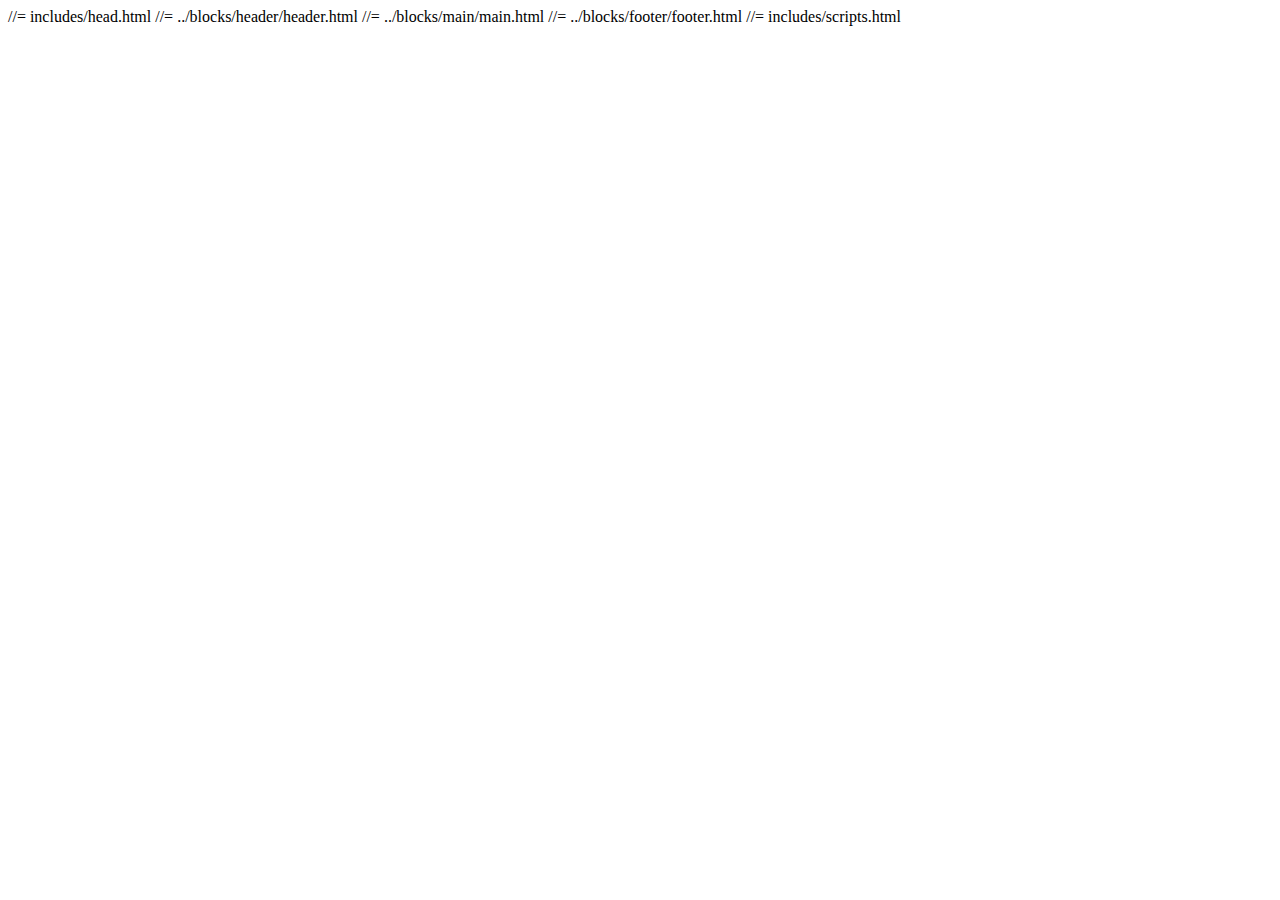
<file: src/views/index.html>
<!DOCTYPE html>
<html lang="ru">
	<head>
		<meta charset="utf-8">
		<meta http-equiv="X-UA-Compatible" content="IE=edge">
		<title>Muncak</title>
		//= includes/head.html
	</head>
	<body>
		//= ../blocks/header/header.html
		//= ../blocks/main/main.html
		//= ../blocks/footer/footer.html
		//= includes/scripts.html
	</body>
</html>
</file>
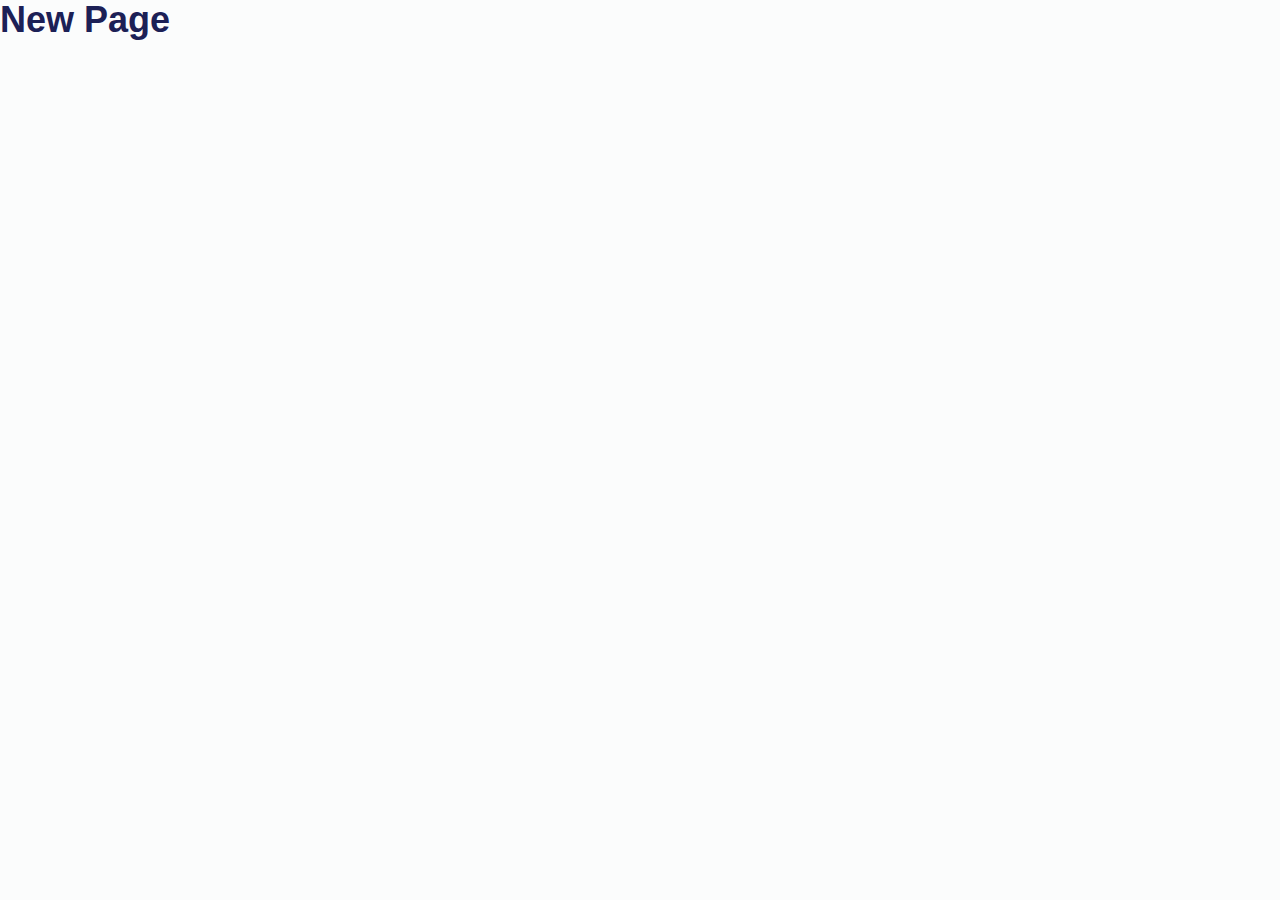
<file: docs/page.html>
<!DOCTYPE html>
<html lang="ru">
	<head>
		<meta charset="utf-8">
		<meta http-equiv="X-UA-Compatible" content="IE=edge">
		<title>New Page</title>
		<meta name="theme-color" content="#c9e0e04d">
		<meta name="apple-mobile-web-app-status-bar-style" content="black-translucent">
		<meta name="viewport" content="initial-scale=1.0, width=device-width">
		<link rel="shortcut icon" href="./img/favicons/favicon.ico" type="image/x-icon">
		<link rel="apple-touch-icon" href="./img/favicons/apple-touch-icon.png">
		<link rel="apple-touch-icon" sizes="57x57" href="./img/favicons/apple-touch-icon-57x57.png">
		<link rel="apple-touch-icon" sizes="72x72" href="./img/favicons/apple-touch-icon-72x72.png">
		<link rel="apple-touch-icon" sizes="76x76" href="./img/favicons/apple-touch-icon-76x76.png">
		<link rel="apple-touch-icon" sizes="114x114" href="./img/favicons/apple-touch-icon-114x114.png">
		<link rel="apple-touch-icon" sizes="120x120" href="./img/favicons/apple-touch-icon-120x120.png">
		<link rel="apple-touch-icon" sizes="144x144" href="./img/favicons/apple-touch-icon-144x144.png">
		<link rel="apple-touch-icon" sizes="180x180" href="./img/favicons/apple-touch-icon-180x180.png">
		<link rel="stylesheet" href="./styles/main.min.css">
	</head>
	<body>
		<h1>New Page</h1>
		<script src="./js/main.min.js" defer></script>
	</body>
</html>
</file>
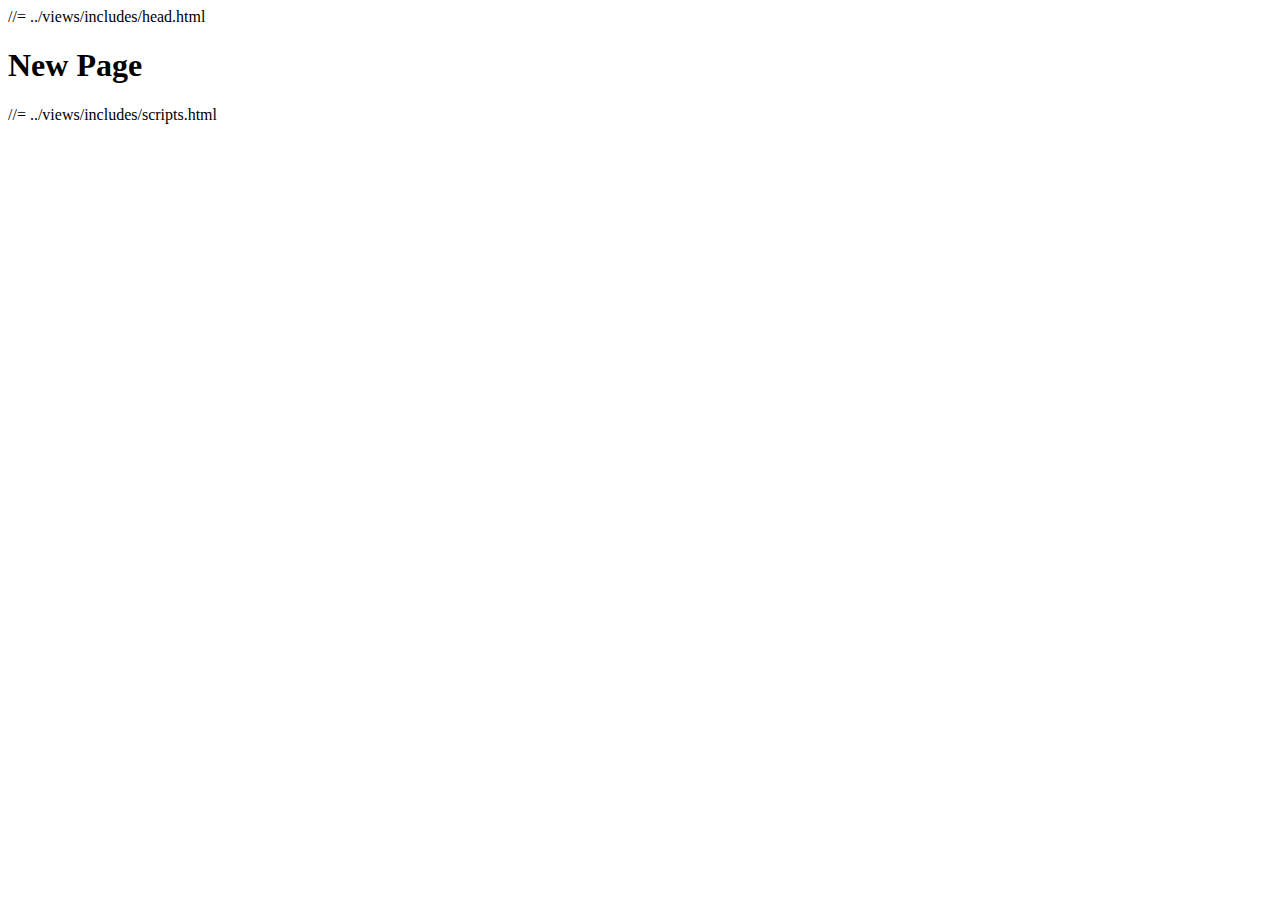
<file: src/pages/page.html>
<!DOCTYPE html>
<html lang="ru">
	<head>
		<meta charset="utf-8">
		<meta http-equiv="X-UA-Compatible" content="IE=edge">
		<title>New Page</title>
		//= ../views/includes/head.html
	</head>
	<body>
		<h1>New Page</h1>
		//= ../views/includes/scripts.html
	</body>
</html>
</file>
<file: docs/styles/main.min.css>
html{line-height:1.15;-webkit-text-size-adjust:100%}details,main{display:block}h1{font-size:2em}hr{-webkit-box-sizing:content-box;box-sizing:content-box;height:0;overflow:visible}code,kbd,pre,samp{font-family:monospace,monospace;font-size:1em}a{background-color:transparent}abbr[title]{border-bottom:none;text-decoration:underline;-webkit-text-decoration:underline dotted;text-decoration:underline dotted}b,strong{font-weight:bolder}small{font-size:80%}sub,sup{font-size:75%;line-height:0;position:relative;vertical-align:baseline}sub{bottom:-.25em}sup{top:-.5em}img{border-style:none;width:100%;height:auto}button,input,optgroup,select,textarea{font-family:inherit;font-size:100%;line-height:1.15;margin:0}button,input{overflow:visible}button,select{text-transform:none}[type=button],[type=reset],[type=submit],button{-webkit-appearance:button}[type=button]::-moz-focus-inner,[type=reset]::-moz-focus-inner,[type=submit]::-moz-focus-inner,button::-moz-focus-inner{border-style:none;padding:0}[type=button]:-moz-focusring,[type=reset]:-moz-focusring,[type=submit]:-moz-focusring,button:-moz-focusring{outline:ButtonText dotted 1px}fieldset{padding:.35em .75em .625em}legend{-webkit-box-sizing:border-box;box-sizing:border-box;color:inherit;display:table;max-width:100%;padding:0;white-space:normal}progress{vertical-align:baseline}textarea{overflow:auto}[type=checkbox],[type=radio]{-webkit-box-sizing:border-box;box-sizing:border-box;padding:0}[type=number]::-webkit-inner-spin-button,[type=number]::-webkit-outer-spin-button{height:auto}[type=search]{-webkit-appearance:textfield;outline-offset:-2px}[type=search]::-webkit-search-decoration{-webkit-appearance:none}::-webkit-file-upload-button{-webkit-appearance:button;font:inherit}summary{display:list-item}[hidden],template{display:none}body{margin:0;font-family:"Open Sans",sans-serif;font-size:18px;line-height:40px;width:100%;height:100%;background-color:#fbfcfc;color:#1c2056}h1,h2,h3,h4,h5,h6,ul{padding:0;margin:0}.visually-hidden:not(:focus):not(:active),input[type=checkbox].visually-hidden,input[type=radio].visually-hidden{position:absolute;width:1px;height:1px;margin:-1px;border:0;padding:0;white-space:nowrap;-webkit-clip-path:inset(100%);clip-path:inset(100%);clip:rect(0 0 0 0);overflow:hidden}.wrap{margin:0 auto;max-width:1404px;padding:0 100px}.wrap--extra{padding:0 116px;-webkit-box-sizing:border-box;box-sizing:border-box}.btn{display:inline-block;padding:30px 67px;font-size:20px;line-height:20px;text-decoration:none;background-color:#2870db;color:#fff;-webkit-box-shadow:11px 19px 24px 2px rgba(17,83,165,.2);box-shadow:11px 19px 24px 2px rgba(17,83,165,.2);-webkit-border-radius:45px;border-radius:45px;-webkit-transition:.5s;-o-transition:.5s;transition:.5s}.btn:hover{background-color:#f59399;-webkit-box-shadow:11px 19px 24px 2px rgba(245,147,153,.2);box-shadow:11px 19px 24px 2px rgba(245,147,153,.2)}.main-header{position:relative;margin-bottom:91px;padding-bottom:272px;background-image:url(../img/header-bg.png);background-repeat:no-repeat;background-position-y:top;background-position-x:100%;-webkit-background-size:57% 57%;background-size:57%}.main-header::before{position:absolute;content:'';width:100%;height:673px;top:352px;background-image:url(../img/circle-pink.svg),url(../img/circle-pink-140.svg);background-repeat:no-repeat;background-position:19px 0,right 88px bottom;opacity:.5}.main-header::after{position:absolute;content:'';width:173px;height:679px;top:349px;left:0;background-image:url(../img/shape-1.svg);background-repeat:no-repeat;-webkit-background-size:cover;background-size:cover}.main-header__wrap{position:relative;padding-top:85px}.main-header__wrap::before{position:absolute;content:'';width:104px;height:104px;top:543px;left:556px;background-image:url(../img/circle-blue.svg);background-repeat:no-repeat;-webkit-background-size:cover;background-size:cover;opacity:.5}.main-header__desc{margin-left:0;padding:0 116px;-webkit-box-sizing:border-box;box-sizing:border-box;width:47.5%}.main-header__title{margin:0 0 36px;font-size:50px;line-height:60px;font-weight:700}.main-header__text{margin:0 0 104px;color:#2d2058;opacity:.65}.main-nav{display:-webkit-box;display:-webkit-flex;display:-ms-flexbox;display:flex;margin-bottom:137px}.main-nav__logo{margin-right:auto;margin-left:-4px;width:157px;height:31px;font-size:40px;line-height:30px;font-weight:700;text-decoration:none;color:#1c2056}.main-nav__toggle{position:relative;display:none;margin-top:-5px;padding:0;width:30px;height:30px;border:none;background-color:transparent}.main-nav__toggle::before,.main-nav__toggle:after{content:'';position:absolute;width:20px;height:1px;left:50%;-webkit-transform:translateX(-50%);-ms-transform:translateX(-50%);transform:translateX(-50%);background-color:#fff;-webkit-transition:.5s;-o-transition:.5s;transition:.5s}.main-nav__toggle::before{-webkit-box-shadow:0 7px 0 0 #fff;box-shadow:0 7px 0 0 #fff}.main-nav__toggle::after{-webkit-box-shadow:0 -7px 0 0 #fff;box-shadow:0 -7px 0 0 #fff}.main-nav__toggle--close::after,.main-nav__toggle--close::before{-webkit-box-shadow:0 0 0 0 transparent;box-shadow:0 0 0 0 transparent}.main-nav__toggle--close::before{-webkit-transform:translateX(-50%) rotate(45deg);-ms-transform:translateX(-50%) rotate(45deg);transform:translateX(-50%) rotate(45deg)}.main-nav__toggle--close::after{-webkit-transform:translateX(-50%) rotate(-45deg);-ms-transform:translateX(-50%) rotate(-45deg);transform:translateX(-50%) rotate(-45deg)}.main-nav__logo:hover .main-nav__first-letter{color:#f59399}.main-nav__first-letter{color:#2870db;-webkit-transition:.5s;-o-transition:.5s;transition:.5s}.main-nav__list{display:-webkit-box;display:-webkit-flex;display:-ms-flexbox;display:flex;margin:0;padding:0;list-style:none}.main-nav__item{padding:0 34px;font-size:18px;line-height:35px}.main-nav__item:last-child{padding:0}.main-nav__link{padding:6px 0;border-bottom:1px solid transparent;text-decoration:none;color:#fff;-webkit-transition:.5s;-o-transition:.5s;transition:.5s}.main-nav__link:hover{border-bottom-color:inherit}.main-nav__link--login{margin-left:30px;padding:6px 36px;-webkit-border-radius:12px;border-radius:12px;background-color:#fff;color:#14215e;-webkit-transition:.5s;-o-transition:.5s;transition:.5s}.main-nav__link--login:hover{border-bottom-color:transparent;background-color:#f59399;color:#fff}.main-footer{padding-bottom:73px;background-image:url(../img/footer-bg-all.svg);background-repeat:no-repeat;background-position:center 100%}.subscription{padding-top:100px;padding-bottom:52px}.form{position:relative;padding:77px 115px 100px 83px;-webkit-border-radius:20px;border-radius:20px;background-color:#3072c0;background-image:url(../img/form-bg-all.svg);background-repeat:no-repeat;background-position:center center;-webkit-background-size:cover;background-size:cover;-webkit-box-shadow:21px 36.373px 35px 0 rgba(31,110,227,.15);box-shadow:21px 36.373px 35px 0 rgba(31,110,227,.15);color:#fff;text-align:center}.form::after{position:absolute;content:'';width:146px;height:146px;top:56%;right:-63px;background-image:url(../img/circle-ligt-pink.svg);background-repeat:no-repeat;-webkit-background-size:cover;background-size:cover;opacity:.5}.form__wrap{margin:0;padding:0;border:none}.form__title{margin:0 0 69px 17px;padding:0 115px;font-size:36px;line-height:46px;text-align:center;letter-spacing:.65px}.form__input{display:block;margin:0 auto 36px;padding:17px 35px;width:44%;border:none;-webkit-border-radius:20px;border-radius:20px;background-color:#fff;font-size:26px;line-height:26px;letter-spacing:-1.1px}.form__input::-webkit-input-placeholder{color:#546e7a;opacity:.6}.form__input::-moz-placeholder{color:#546e7a;opacity:.6}.form__input::-ms-input-placeholder{color:#546e7a;opacity:.6}.form__input::placeholder{color:#546e7a;opacity:.6}.form__btn{margin-top:36px;margin-left:25px;padding:30px 75px;border:none;background-color:#00aeff}.footer-nav{padding-top:40px;color:#fff}.footer-nav__wrap{display:-webkit-box;display:-webkit-flex;display:-ms-flexbox;display:flex;margin-bottom:44px;-webkit-box-pack:justify;-webkit-justify-content:space-between;-ms-flex-pack:justify;justify-content:space-between}.footer-nav__title{margin:0 0 30px;display:block;font-size:18px;text-transform:uppercase;letter-spacing:1.8px}.footer-nav__list{margin:0;padding:0;list-style:none}.footer-nav__item{font-size:16px;line-height:40px}.footer-nav__link{color:inherit;text-decoration:none}.footer-nav__link:hover{text-decoration:underline;-webkit-transition:.5s;-o-transition:.5s;transition:.5s}.footer-nav__contacts{-webkit-box-flex:17;-webkit-flex-grow:17;-ms-flex-positive:17;flex-grow:17}.footer-nav__about-us,.footer-nav__programs{-webkit-box-flex:19;-webkit-flex-grow:19;-ms-flex-positive:19;flex-grow:19}.footer-nav__support{-webkit-box-flex:20;-webkit-flex-grow:20;-ms-flex-positive:20;flex-grow:20}.contacts__title{margin-bottom:36px}.contacts__address{font-style:normal}.contacts__text{margin:0 0 30px;font-size:16px;line-height:30px}.contacts__link{display:block;font:inherit;color:inherit;text-decoration:none}.about-us__title{margin-bottom:40px}.programs__title{letter-spacing:1.5px}.resources__title{letter-spacing:.7px}.socials__list{display:-webkit-box;display:-webkit-flex;display:-ms-flexbox;display:flex;margin:0 0 0 5px;padding:0;list-style:none}.socials__item{margin-right:8px}.socials__link{position:relative;display:inline-block;width:47px;height:47px;-webkit-border-radius:50%;border-radius:50%;background-color:#fff;-webkit-transition:.5s;-o-transition:.5s;transition:.5s}.socials__link:hover{background-color:#f59399}.socials__link::after{content:'';position:absolute;top:50%;left:50%;-webkit-transform:translate(-50%,-50%);-ms-transform:translate(-50%,-50%);transform:translate(-50%,-50%);background-repeat:no-repeat;-webkit-transition:.5s;-o-transition:.5s;transition:.5s}.socials__link--instagram::after{width:21px;height:21px;background-image:url(../img/socials-instagram.svg)}.socials__link--instagram:hover::after{background-image:url(../img/socials-instagram-hover.svg)}.socials__link--facebook::after{width:10px;height:20px;background-image:url(../img/socials-facebook.svg)}.socials__link--facebook:hover::after{background-image:url(../img/socials-facebook-hover.svg)}.socials__link--twitter::after{width:21px;height:18px;background-image:url(../img/socials-twitter.svg)}.socials__link--twitter:hover::after{background-image:url(../img/socials-twitter-hover.svg)}.about{position:relative;padding-top:100px;padding-bottom:103px;background-image:url(../img/about-bg-right.svg);background-repeat:no-repeat;background-position-y:822px;background-position-x:right;color:#263238}.about::before{content:'';position:absolute;width:100%;height:1832px;left:0;top:345px;background-image:url(../img/about-bg-left.svg);background-repeat:no-repeat;opacity:.1}.about::after{position:absolute;content:'';width:-webkit-calc(50% + 96px);width:calc(50% + 96px);height:565px;top:330px;right:0;background-image:url(../img/circle-blue.svg),url(../img/circle-pink.svg);background-repeat:no-repeat;background-position:top right -58px,bottom left;-webkit-background-size:119px,78px;background-size:119px,78px;opacity:.5;z-index:-1}.about__title{margin:0;padding:0 220px 105px;font-size:36px;line-height:50px;font-weight:700;text-align:center}.about__list{position:relative;display:-webkit-box;display:-webkit-flex;display:-ms-flexbox;display:flex;margin:0;padding:0;-webkit-box-orient:vertical;-webkit-box-direction:normal;-webkit-flex-direction:column;-ms-flex-direction:column;flex-direction:column;list-style:none}.about__item{position:relative;margin:0 0 60px;width:550px;min-height:356px;-webkit-box-sizing:border-box;box-sizing:border-box}.about__item:first-child{margin-top:192px}.about__item:nth-child(odd){-webkit-align-self:flex-start;-ms-flex-item-align:start;align-self:flex-start}.about__item:nth-child(even){-webkit-align-self:flex-end;-ms-flex-item-align:end;align-self:flex-end}.about__item:nth-last-child(2){margin-bottom:0}.about__item:nth-child(even):nth-last-child(2){margin-bottom:138px}.about__item--btn:nth-child(odd){min-height:auto}.about__item--btn{position:absolute;display:-webkit-box;display:-webkit-flex;display:-ms-flexbox;display:flex;-webkit-box-align:center;-webkit-align-items:center;-ms-flex-align:center;align-items:center;-webkit-box-pack:center;-webkit-justify-content:center;-ms-flex-pack:center;justify-content:center;bottom:0;margin:0;padding:0}.about-card{position:relative;padding:73px 70px 70px 71px;-webkit-border-radius:20px;border-radius:20px;background-color:#fff;-webkit-box-shadow:13.5px 23px 43px 0 rgba(32,94,171,.1);box-shadow:13.5px 23px 43px 0 rgba(32,94,171,.1);text-align:left}.about-card::before{content:'';position:absolute;left:50%;-webkit-transform:translateX(-50%);-ms-transform:translateX(-50%);transform:translateX(-50%);background-repeat:no-repeat;-webkit-background-size:cover;background-size:cover;-webkit-filter:drop-shadow(8px 0 0 rgba(33, 96, 172, .1));filter:drop-shadow(8px 0 0 rgba(33, 96, 172, .1))}.about-card--advocate::before{width:155px;height:129px;top:-192px;background-image:url(../img/advocate.png)}.about-card--volunteer::before{width:112px;height:150px;top:-213px;-webkit-transform:translateX(-65%);-ms-transform:translateX(-65%);transform:translateX(-65%);background-image:url(../img/volunteer.png)}.about-card--explore::before{width:175px;height:108px;top:-171px;-webkit-transform:translateX(-47%);-ms-transform:translateX(-47%);transform:translateX(-47%);background-image:url(../img/explore.png)}.about-card__title{margin:0 0 45px;font-size:24px;line-height:24px;font-weight:700}.about-card__text{margin:0;font-family:'Myriad Pro',sans-serif;font-size:18px;line-height:36px;color:#546e7a}.features{position:relative;padding-top:100px;padding-bottom:86px;color:#263238}.features::before{position:absolute;content:'';width:120px;height:120px;bottom:22px;left:160px;background-image:url(../img/circle-pink.svg);background-repeat:no-repeat;-webkit-background-size:120px 120px;background-size:120px;opacity:.5}.features__title{margin:0 0 98px;padding:0 80px;font-size:36px;line-height:50px;font-weight:700;text-align:center}.features__list{display:-webkit-box;display:-webkit-flex;display:-ms-flexbox;display:flex;-webkit-box-pack:justify;-webkit-justify-content:space-between;-ms-flex-pack:justify;justify-content:space-between;margin:0;padding:0;list-style:none}.features__item{max-width:28%}.achievement{font-size:24px;line-height:24px;text-align:center;color:#263238}.achievement__title{display:block;margin:0 0 26px;padding:0}.achievement__value{display:block;margin-left:-17px;margin-bottom:27px;font-size:36px;line-height:36px;font-weight:700;color:#1a56a3}.achievement__mark{display:block}.news{position:relative;padding-top:100px;padding-bottom:103px;color:#263238;background-image:url(../img/news-bg-right.svg),url(../img/news-bg-left.svg);background-repeat:no-repeat;background-position-y:222px,115px;background-position-x:left,right}.news::before{content:'';position:absolute;width:97px;height:97px;bottom:84px;right:17.6%;background-image:url(../img/circle-ligt-blue.svg);-webkit-background-size:cover;background-size:cover;opacity:.5}.news__title{margin:0 0 100px;padding:0 80px;font-size:36px;line-height:50px;font-weight:700;text-align:center}.news__list{display:-webkit-box;display:-webkit-flex;display:-ms-flexbox;display:flex;-webkit-box-pack:justify;-webkit-justify-content:space-between;-ms-flex-pack:justify;justify-content:space-between;margin:0;padding:0;list-style:none}.news__item{width:30.3%}.news-card{-webkit-border-radius:20px;border-radius:20px;background-color:#fff;-webkit-box-shadow:13.5px 23px 43px 0 rgba(32,94,171,.1);box-shadow:13.5px 23px 43px 0 rgba(32,94,171,.1);overflow:hidden;color:#263238}.news-card:hover .news-card__img{-webkit-transform:translate(-50%,-50%) scale(1.1);-ms-transform:translate(-50%,-50%) scale(1.1);transform:translate(-50%,-50%) scale(1.1)}.news-card__photo{position:relative;width:100%;height:222px;overflow:hidden}.news-card__img{position:absolute;top:50%;left:50%;width:100%;height:auto;-o-object-fit:cover;object-fit:cover;-webkit-transform:translate(-50%,-50%);-ms-transform:translate(-50%,-50%);transform:translate(-50%,-50%);-webkit-transition:.5s;-o-transition:.5s;transition:.5s}.news-card__wrap{padding:32px 34px}.news-card__title{margin:0 0 32px;padding:0;font-size:24px;line-height:30px;font-weight:700}.news-card__text{margin:0 0 25px;padding:0;font-size:18px;line-height:30px;color:#546e7a}.news-card__btn-more{margin:0;padding:0;font-size:18px;line-height:30px;font-weight:500;text-decoration:none;color:#2870db}.news-card__btn-more:hover{text-decoration:underline}@media (max-width:1800px){.main-header{padding-bottom:210px}.main-footer{background-position-y:350px;-webkit-background-size:cover;background-size:cover}}@media (max-width:1700px){.main-header{padding-bottom:165px}}@media (max-width:1600px){.main-header{padding-bottom:120px}.main-header__desc{width:55%}.form__title{margin-left:0;margin-bottom:50px;padding:0 70px}.about::before{left:-250px}.features::before{top:100px;left:30px;bottom:auto}.news::before{right:7%}}@media (max-width:1440px){.main-header{margin-bottom:50px;padding-bottom:90px;background-position-x:110%}.main-header::before{height:470px;top:252px}.main-header::after{-webkit-background-size:70% 70%;top:147px;-webkit-background-size:60% 60%;background-size:60%}.main-header__wrap::before{top:67%;left:50%}.main-header__desc{padding:0 100px;width:56%}.main-header__title{font-size:30px;line-height:38px;margin-bottom:20px}.main-header__text br{display:none}.main-nav{margin-bottom:100px}.main-nav__item{padding:0 18px}.subscription{padding-top:50px;padding-bottom:50px}.form__title{padding:0}.about{padding-top:50px;padding-bottom:50px;background-position-y:600px}.about::before{height:1330px;top:500px;-webkit-background-size:80% 80%;background-size:80%}.about__title{padding:0 110px 70px}.about-card--volunteer::before{-webkit-transform:translateX(-45%);-ms-transform:translateX(-45%);transform:translateX(-45%)}.about-card--explore::before{-webkit-transform:translateX(-65%);-ms-transform:translateX(-65%);transform:translateX(-65%)}.features{padding-top:50px;padding-bottom:50px}.features__title{padding:0 35px}.news{padding-top:50px;padding-bottom:50px;background-position-y:120px,70px}.news::before{bottom:25px}.news__title{padding:0 35px}}@media (max-width:1200px){body{font-size:16px;line-height:26px}.btn{padding:22px 60px}.main-header{margin-bottom:0;padding-bottom:145px;background-position-x:100%;-webkit-background-size:60% 60%;background-size:60%}.main-header::before{top:150px}.main-header__wrap::before{top:80%}.main-header__desc{padding:0 20px;width:42%}.main-header__text{margin-bottom:50px}.form{padding:55px 70px 60px}.form__title{font-size:26px;line-height:34px}.form__input{margin-bottom:25px;padding:15px 25px;font-size:18px;line-height:18px}.form__btn{margin-top:15px;margin-left:0}.footer-nav__wrap{-webkit-flex-wrap:wrap;-ms-flex-wrap:wrap;flex-wrap:wrap}.footer-nav__title{margin-bottom:20px;letter-spacing:1.5px}.footer-nav__item{line-height:30px}.footer-nav__contacts{-webkit-box-flex:0;-webkit-flex-grow:0;-ms-flex-positive:0;flex-grow:0;-webkit-box-ordinal-group:6;-webkit-order:5;-ms-flex-order:5;order:5;width:100%}.footer-nav__about-us,.footer-nav__programs,.footer-nav__resources,.footer-nav__support{margin-bottom:40px}.contacts__text{display:-webkit-box;display:-webkit-flex;display:-ms-flexbox;display:flex;margin-bottom:15px;font-size:16px;line-height:18px}.contacts__text br{display:none}.contacts__link{margin-right:40px}.about{padding-top:20px;background-position-x:110%}.about::after{width:90%;height:1600px}.about__title{padding:0 50px 70px;font-size:30px;line-height:38px}.about__list{-webkit-box-align:center;-webkit-align-items:center;-ms-flex-align:center;align-items:center}.about__item{margin-bottom:240px}.about__item:nth-child(odd){-webkit-align-self:auto;-ms-flex-item-align:auto;align-self:auto}.about__item:nth-child(even){-webkit-align-self:auto;-ms-flex-item-align:auto;align-self:auto}.about__item:nth-last-child(2){margin-bottom:100px}.about__item:nth-child(even):nth-last-child(2){margin-bottom:100px}.about__item--btn{position:relative;margin-bottom:0;min-height:auto}.about-card--advocate::before{top:-170px}.about-card--volunteer::before{-webkit-transform:translateX(-50%);-ms-transform:translateX(-50%);transform:translateX(-50%);top:-191px}.about-card--explore::before{-webkit-transform:translateX(-50%);-ms-transform:translateX(-50%);transform:translateX(-50%);top:-149px}.features__title{padding:0;font-size:30px;line-height:38px}.features__item{max-width:31%}.achievement{font-size:20px;line-height:20px}.achievement__title{margin-bottom:20px}.achievement__value{margin-left:0;margin-bottom:20px;font-size:30px;line-height:30px}.news{background-position-y:70px,0;-webkit-background-size:contain;background-size:contain;padding-top:40px;padding-bottom:40px}.news__title{margin-bottom:50px;padding:0;font-size:30px;line-height:38px}.news__item{width:31.5%}.news-card__photo{height:150px}.news-card__wrap{padding:30px 32px}.news-card__title{font-size:18px;line-height:22px;margin-bottom:15px}.news-card__text{font-size:16px;line-height:20px;margin-bottom:15px}}@media (max-width:1024px){.wrap--extra{padding:0 70px}.main-header{-webkit-background-size:70% 70%;background-size:70%;padding-bottom:170px}.main-header::before{top:130px;height:566px;background-position:0 0,right 100px bottom}.main-header__wrap::before{top:84%;left:88%}.main-header__desc{padding:50px;width:100%;text-align:center;-webkit-border-radius:50px;border-radius:50px;background-color:#fff}.main-header__title{font-size:28px;line-height:36px}.main-nav{margin-bottom:70px}.main-nav__logo{font-size:30px;line-height:30px}.main-nav__item{padding:0 10px;font-size:16px;line-height:24px}.main-nav__link--login{margin-left:20px}.form{padding:40px 40px 50px}.form__title{margin-bottom:40px;font-size:22px;line-height:30px}.form__input{padding:12px 20px;width:60%;-webkit-border-radius:15px;border-radius:15px}.footer-nav__about-us,.footer-nav__programs,.footer-nav__support{-webkit-box-flex:0;-webkit-flex-grow:0;-ms-flex-positive:0;flex-grow:0;width:40%}.footer-nav__resources{width:40%}.contacts__link{margin-right:20px}.about__title{padding:0 0 70px;font-size:28px;line-height:36px}.features__title{margin-bottom:70px;font-size:28px;line-height:36px}.achievement{font-size:18px}.achievement__value{font-size:24px}.news__title{font-size:28px;line-height:36px}.news__list{-webkit-box-orient:vertical;-webkit-box-direction:normal;-webkit-flex-direction:column;-ms-flex-direction:column;flex-direction:column;-webkit-box-align:center;-webkit-align-items:center;-ms-flex-align:center;align-items:center}.news__item{width:80%;margin-bottom:30px}.news-card__photo{height:222px}}@media (max-width:900px){.main-header{padding-bottom:90px}}@media (max-width:800px){.main-header{padding-bottom:50px}}@media (max-width:768px){.wrap{padding:0 30px}.btn{padding:15px 50px}.main-header{-webkit-background-size:100% 100%;background-size:100%;padding-bottom:332px}.main-header::before{height:750px;background-position:0 0,left bottom}.main-header::after{content:none}.main-header__wrap{padding-top:40px}.main-header__wrap::before{top:100%;left:auto;right:30px}.main-header__desc{padding:0;background-color:transparent}.main-header__title{font-size:24px;line-height:30px;color:#fff}.main-header__text{margin-bottom:104px;color:#fff;opacity:1}.main-nav{position:relative;-webkit-box-pack:justify;-webkit-justify-content:space-between;-ms-flex-pack:justify;justify-content:space-between}.main-nav__logo{font-size:20px;line-height:20px;color:#fff}.main-nav__toggle{display:inline-block}.main-nav__list{position:absolute;display:-webkit-box;display:-webkit-flex;display:-ms-flexbox;display:flex;margin-top:31px;padding:30px;width:-webkit-calc(100% + 60px);width:calc(100% + 60px);height:-webkit-calc(100vh - 31px);height:calc(100vh - 31px);-webkit-box-sizing:border-box;box-sizing:border-box;left:-30px;-webkit-box-orient:vertical;-webkit-box-direction:normal;-webkit-flex-direction:column;-ms-flex-direction:column;flex-direction:column;-webkit-box-align:center;-webkit-align-items:center;-ms-flex-align:center;align-items:center;-webkit-box-pack:center;-webkit-justify-content:center;-ms-flex-pack:center;justify-content:center;background-color:#07236b}.main-nav__list--hidden{display:none}.main-nav__item:last-child{margin:30px 0}.main-nav__item{padding:30px}.main-nav__link--login{margin-left:0}.main-footer{padding-bottom:50px;background-position-y:150px}.form{padding:30px}.form::after{content:none}.form__title{margin-bottom:30px;font-size:18px;line-height:24px}.form__input{margin-bottom:20px;padding:10px 15px;width:100%;-webkit-box-sizing:border-box;box-sizing:border-box;-webkit-border-radius:10px;border-radius:10px}.form__btn{margin-top:10px}.footer-nav__wrap{margin-bottom:30px}.contacts__text{display:block;line-height:30px}.contacts__text br{display:inline-block}.about{padding-bottom:40px;background-position-y:200px}.about__title{padding:0;font-size:24px;line-height:30px}.about__item{margin-bottom:150px;width:100%;min-height:auto}.about__item:first-child{margin-top:142px}.about__item:nth-last-child(2){margin-bottom:50px}.about__item:nth-child(even):nth-last-child(2){margin-bottom:50px}.about__item--btn{margin-bottom:0}.about-card{padding:30px}.about-card--advocate::before{width:77.5px;height:64.5px;top:-84.5px}.about-card--volunteer::before{width:56px;height:75px;top:-95px}.about-card--explore::before{width:87.5px;height:54px;top:-74px}.about-card__title{margin-bottom:20px;font-size:18px;line-height:18px;text-align:center}.about-card__text{line-height:24px}.features{padding-top:40px;padding-bottom:40px}.features__title{font-size:24px;line-height:30px}.features__list{-webkit-box-orient:vertical;-webkit-box-direction:normal;-webkit-flex-direction:column;-ms-flex-direction:column;flex-direction:column;-webkit-box-align:center;-webkit-align-items:center;-ms-flex-align:center;align-items:center}.features__item{max-width:100%;width:100%;margin-bottom:50px}.features__item:last-child{margin-bottom:0}.achievement{font-size:16px}.achievement__title,.achievement__value{margin-bottom:10px}.news__title{font-size:24px;line-height:30px}.news__item{width:100%}.news-card__photo{height:150px}.news-card__wrap{padding:30px}}@media (max-width:552px){.form__btn{width:100%}.footer-nav__about-us,.footer-nav__contacts,.footer-nav__programs,.footer-nav__resources,.footer-nav__support{width:60%}}@media (max-width:480px){.main-header{background-position-x:-235px;-webkit-background-size:cover;background-size:cover}}
</file>
